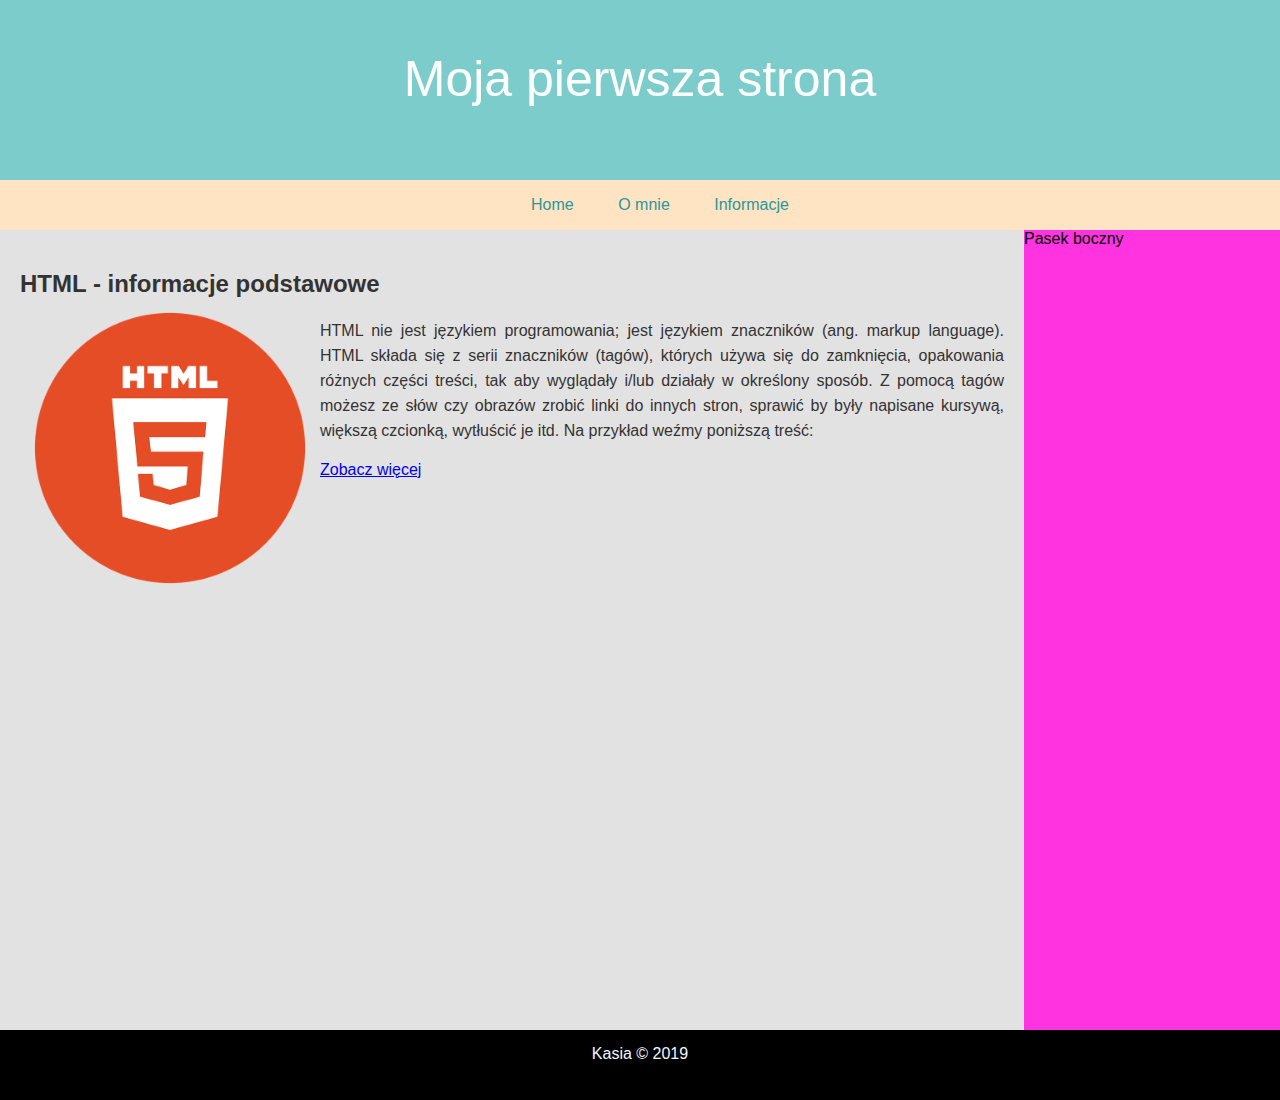
<file: index.html>
<!DOCTYPE html>
<html lang="pl">

<head>
    <meta charset="UTF-8">
    <title>Moja strona</title>
    <link rel="stylesheet" href="style.css">
</head>

<body>
    <header>Moja pierwsza strona</header>
    <nav>
        <ul>
            <li><a href="index.html">Home</a></li>
            <li><a href="omnie.html">O mnie</a></li>
            <li><a href="informacje.html">Informacje</a></li>

        </ul>

    </nav>
    <section>
        <article>
            <h1>HTML - informacje podstawowe</h1>

            <img src="logo2.png" alt="obrazek" width="300px">

            <p>HTML nie jest językiem programowania; jest językiem znaczników (ang. markup language). HTML składa się z serii znaczników (tagów), których używa się do zamknięcia, opakowania różnych części treści, tak aby wyglądały i/lub działały w określony sposób. Z pomocą tagów możesz ze słów czy obrazów zrobić linki do innych stron, sprawić by były napisane kursywą, większą czcionką, wytłuścić je itd. Na przykład weźmy poniższą treść:</p>

            <br>
            <a href="https://www.google.pl/" target="_blank">Zobacz więcej</a>



        </article>
    </section>
    <aside>Pasek boczny</aside>
    <footer>Kasia &copy; 2019</footer>


</body>

</html>
</file>
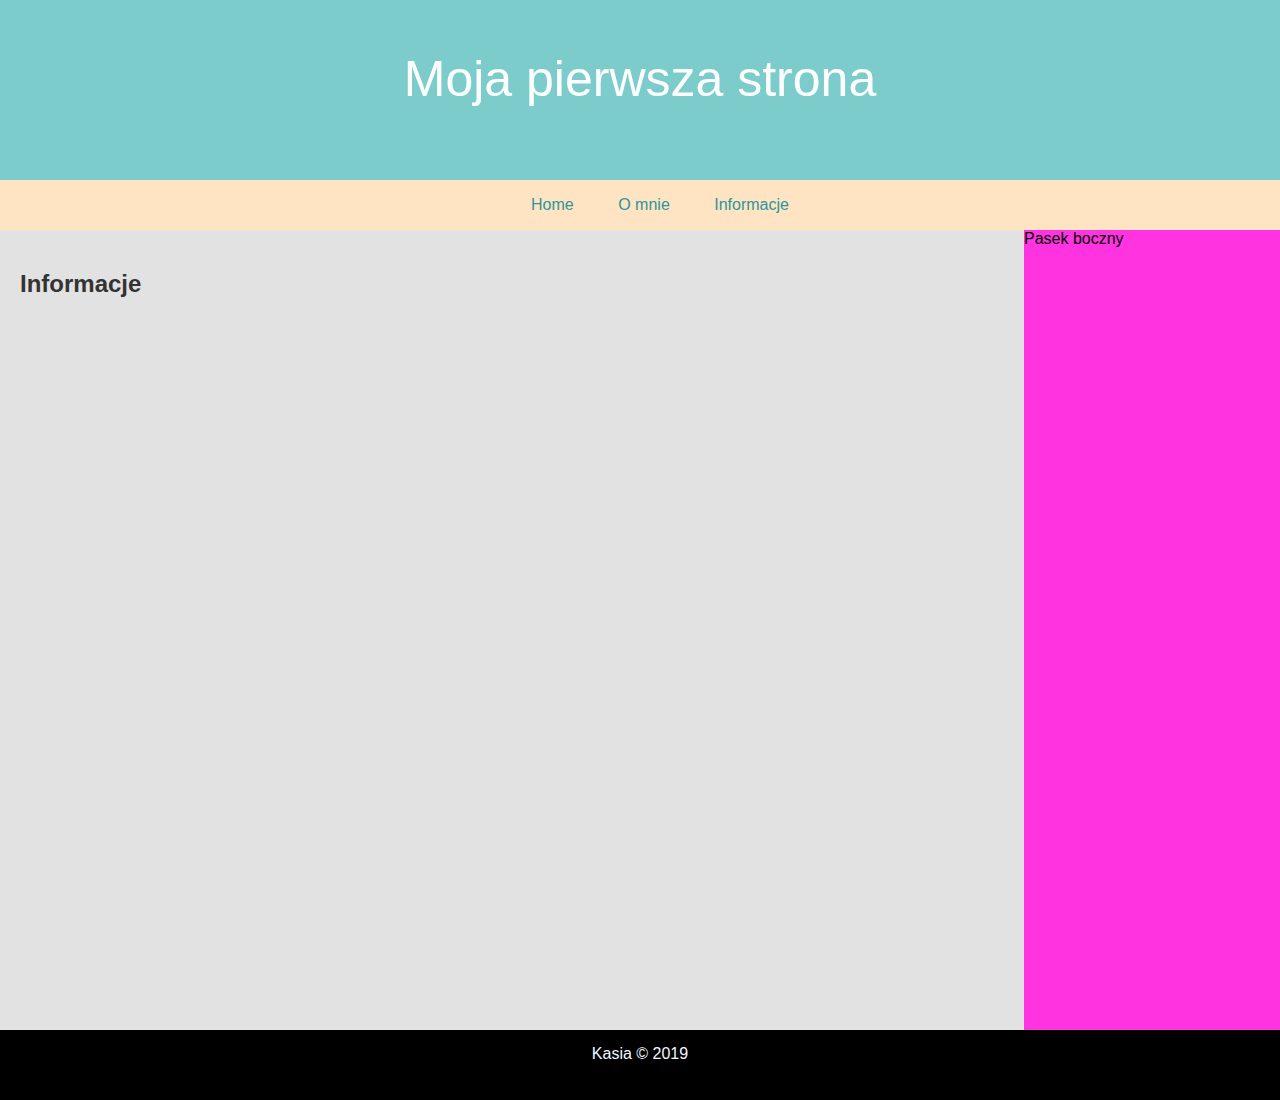
<file: informacje.html>
<!DOCTYPE html>
<html lang="pl">

<head>
    <meta charset="UTF-8">
    <title>Moja strona</title>
    <link rel="stylesheet" href="style.css">
</head>

<body>
    <header>Moja pierwsza strona</header>
    <nav>
        <ul>
            <li><a href="index.html">Home</a></li>
            <li><a href="omnie.html">O mnie</a></li>
            <li><a href="informacje.html">Informacje</a></li>

        </ul>

    </nav>
    <section>
        <article>
            <h1>Informacje</h1>





        </article>
    </section>
    <aside>Pasek boczny</aside>
    <footer>Kasia &copy; 2019</footer>


</body>

</html>
</file>
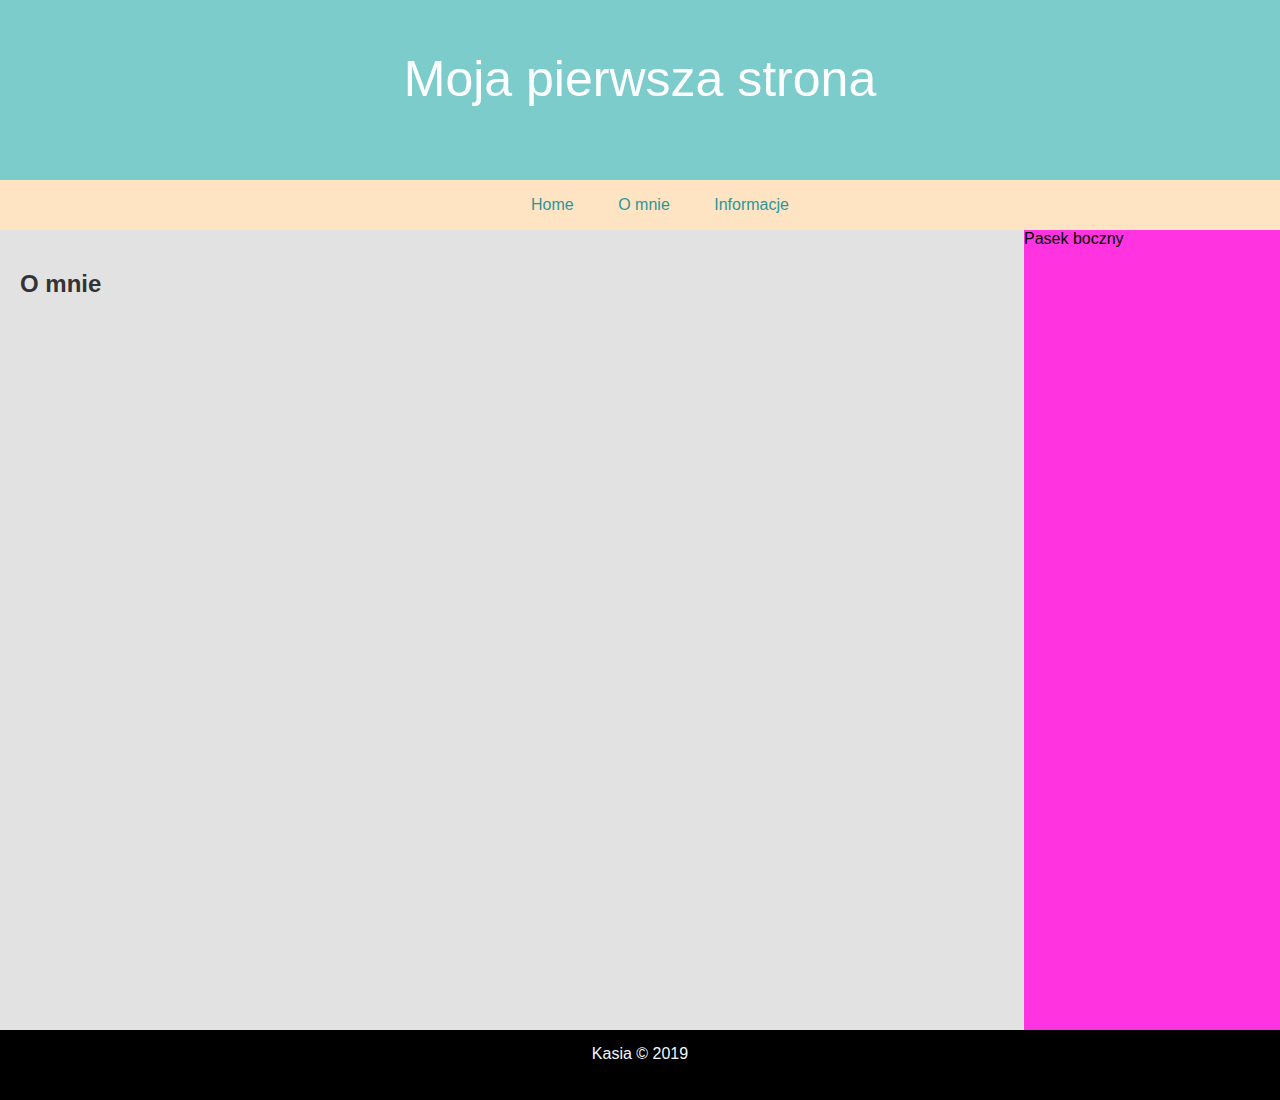
<file: omnie.html>
<!DOCTYPE html>
<html lang="pl">

<head>
    <meta charset="UTF-8">
    <title>Moja strona</title>
    <link rel="stylesheet" href="style.css">
</head>

<body>
    <header>Moja pierwsza strona</header>
    <nav>
        <ul>
            <li><a href="index.html">Home</a></li>
            <li><a href="omnie.html">O mnie</a></li>
            <li><a href="informacje.html">Informacje</a></li>

        </ul>

    </nav>
    <section>
        <article>
            <h1>O mnie</h1>





        </article>
    </section>
    <aside>Pasek boczny</aside>
    <footer>Kasia &copy; 2019</footer>


</body>

</html>
</file>
<file: style.css>
* {
    font-family: Arial, Tahoma, sans-serif;
    margin: 0px;
}

header {
    background-color: #7dcccc;
    height: 80px;
    font-size: 50px;
    color: #fcfeff;
    text-align: center;
    padding: 50px;
}

nav {
    background-color: bisque;
    line-height: 50px;
    text-align: center;
}

nav li {
    display: inline-block;
}

nav a {
    text-decoration: none;
    display: block;
    color: #2c969a;
    padding: 0 20px;
}

nav a:hover {
    background-color: #2c969a;
    color: #fcfeff;
}

section {
    background-color: #e3e2e2;
    width: 80%;
    height: 800px;
    float: left;
}

aside {
    background-color: #ff34e0;
    float: left;
    width: 20%;
    height: 800px;
}

footer {
    background-color: black;
    height: 40px;
    clear: both;
    color: aliceblue;
    text-align: center;
    padding: 15px;
}

article {
    padding: 20px;
}

p {
    color: #333;
    text-align: justify;
    line-height: 25px;
    padding-top: 20px;
}

h1 {
    padding-top: 20px;
    font-size: 24px;
    color: #333;
}

img {
    float: left;
}
</file>
